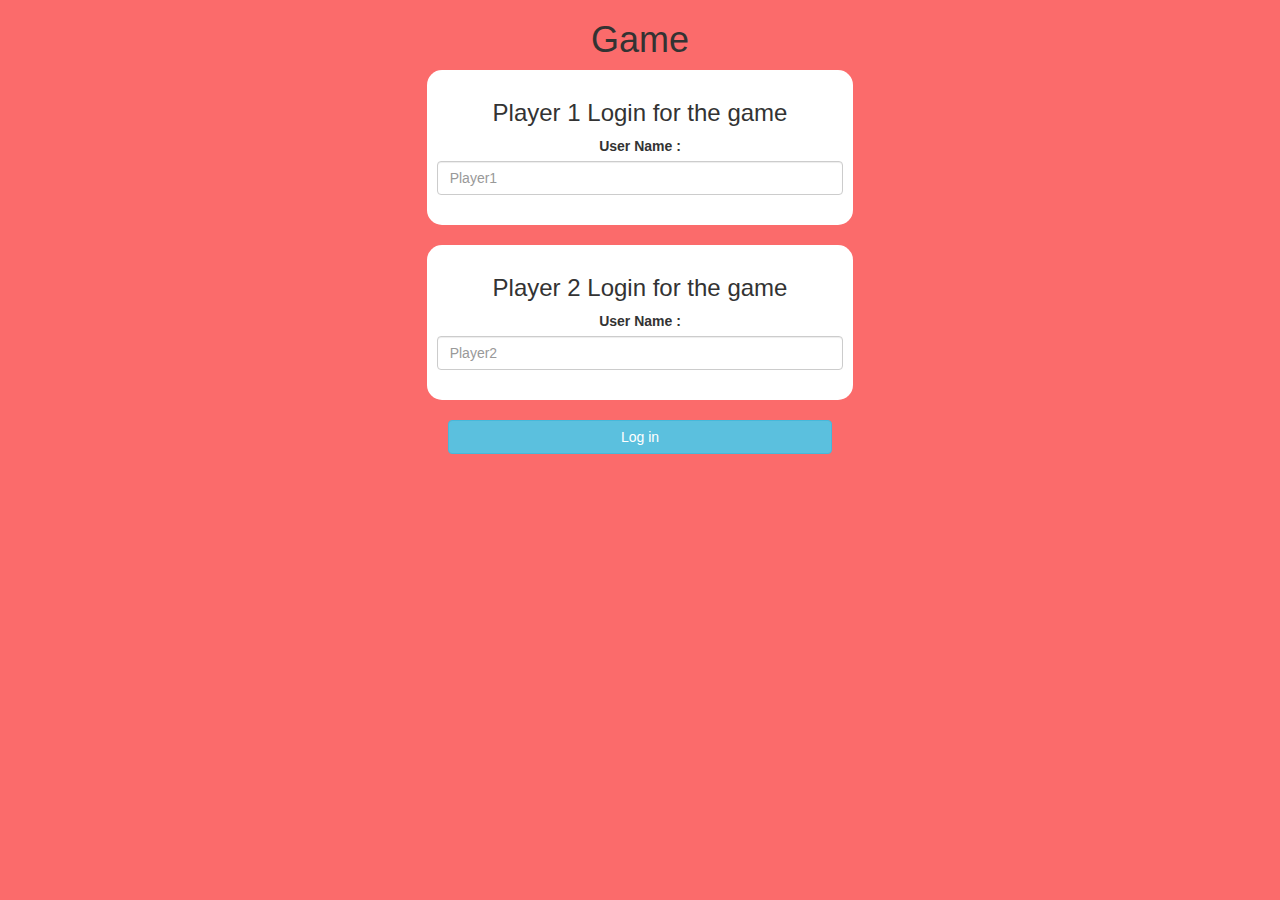
<file: index.html>
<!DOCTYPE html>
<html>
<head>
	<title>Guess The Word</title>

<meta name="viewport" content="width=device-width, initial-scale=1">
<link rel="stylesheet" href="https://maxcdn.bootstrapcdn.com/bootstrap/3.4.0/css/bootstrap.min.css">
<script src="https://ajax.googleapis.com/ajax/libs/jquery/3.4.1/jquery.min.js"></script>
<script src="https://maxcdn.bootstrapcdn.com/bootstrap/3.4.0/js/bootstrap.min.js"></script>

<link rel="stylesheet" type="text/css" href="game.css">

<script src="game_login.js"></script>
</head>
<body>
<center>

	 <h1>Game</h1>
	 <div class="col-lg-4 col-sm-8 col-xs-11 login_div1">
		<h3>Player 1 Login for the game</h3>
			   <label>User Name :</label>
			   <input type="text" id="player1_name_input" class="form-control" placeholder="Player1">
			   <br>
			   </div>
			   <br>
			   <div class="col-lg-4 col-sm-8 col-xs-11 login_div2">
				   <h3>Player 2 Login for the game</h3>
				   <label>User Name :</label>
				   <input type="text" id="player2_name_input" class="form-control" placeholder="Player2">                  
                   <br>
			   </div>
<br>
 <button style="width: 30%;" class="btn btn-info" onclick="addUser()">Log in</button>
</center>
</body>
</html>
</file>
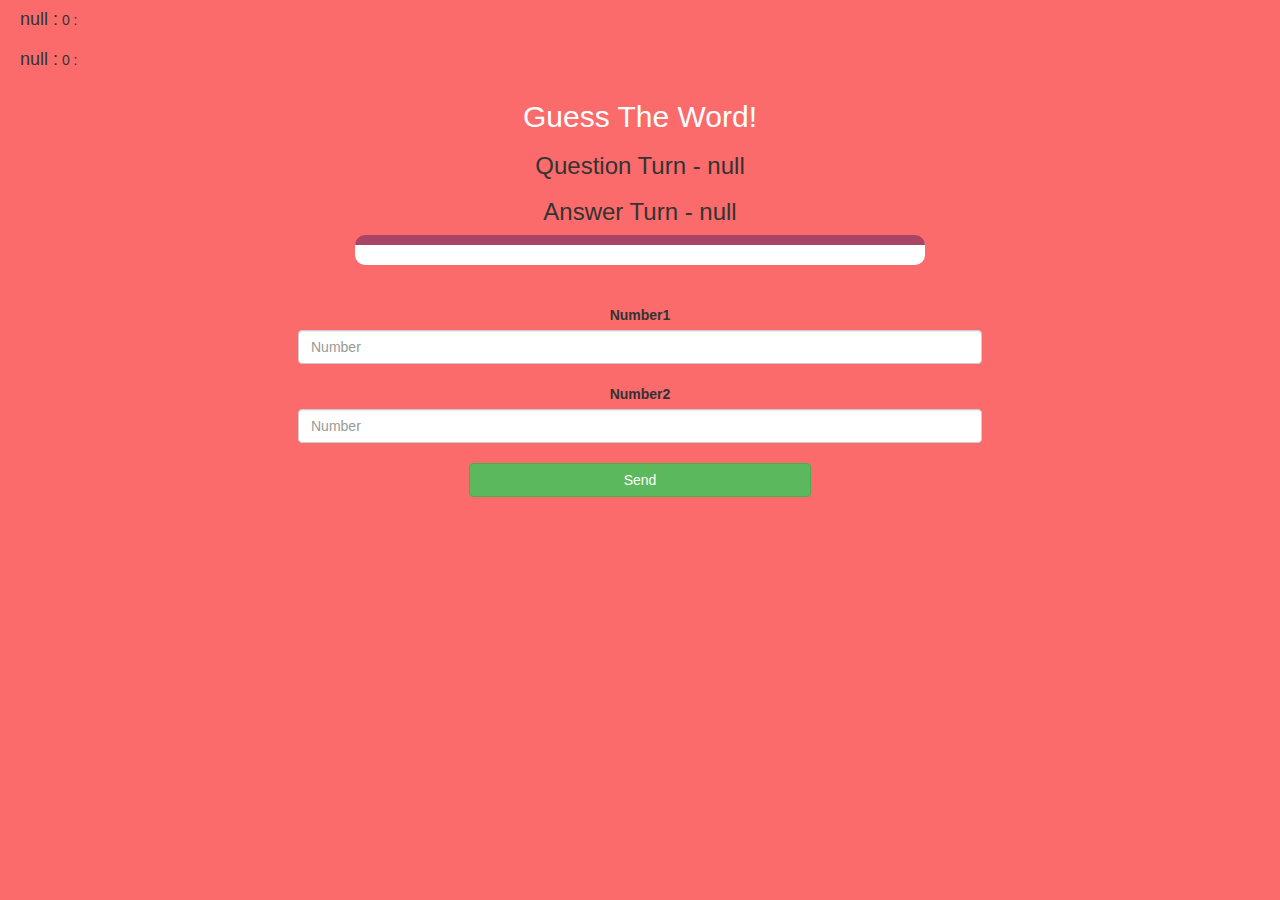
<file: game_page.html>
<!DOCTYPE html>
<html>
<head>
	<title>Guess The Word</title>

<meta name="viewport" content="width=device-width, initial-scale=1">
<link rel="stylesheet" href="https://maxcdn.bootstrapcdn.com/bootstrap/3.4.0/css/bootstrap.min.css">
<script src="https://ajax.googleapis.com/ajax/libs/jquery/3.4.1/jquery.min.js"></script>
<script src="https://maxcdn.bootstrapcdn.com/bootstrap/3.4.0/js/bootstrap.min.js"></script>

<link rel="stylesheet" type="text/css" href="game.css">
</head>
<body>

	<h4 id="player1_name"></h4> <span id="player1_score"></span>
	<br>
	<h4 id="player2_name"></h4> <span id="player2_score"></span>

<div class="container">
	<center>
		<h2 style="color: white;">Guess The Word!</h2>
		<h3 id="player_question"></h3>
		<h3 id="player_answer"></h3>
		<div id="output" class="col-lg-6"></div>
		<br>
		<br>

		<label> Number1 </label>
		<br>
		<input type="text" id="word" class="form-control" placeholder="Number">
		  <br>
		  <label> Number2 </label>
		<br>
		<input type="text" id="word" class="form-control" placeholder="Number">
		<br>
		<button onclick="send()" class="btn btn-success" style="width: 30%;" >Send</button>

	</center>
</div>

<script src="game_page.js"></script>
</body>
</html>
</file>
<file: game.css>
body
{
	background: rgba(250, 64, 64, 0.774);
}

	.login_div1 , .login_div2
	{
		background: white;
		padding: 10px;
		float: none;
		border-radius: 15px;
	}


#player1_name , #player2_name
{
	display: inline-block;
	margin-left: 20px;
}
#word
{
	width: 60%;
}
#word_display
{
	letter-spacing: 5px;
}
#output
{
background: white;
border-radius: 10px;
border-top: 10px solid #AA4465;
padding: 10px;
float: none;
text-align: left;
}
</file>
